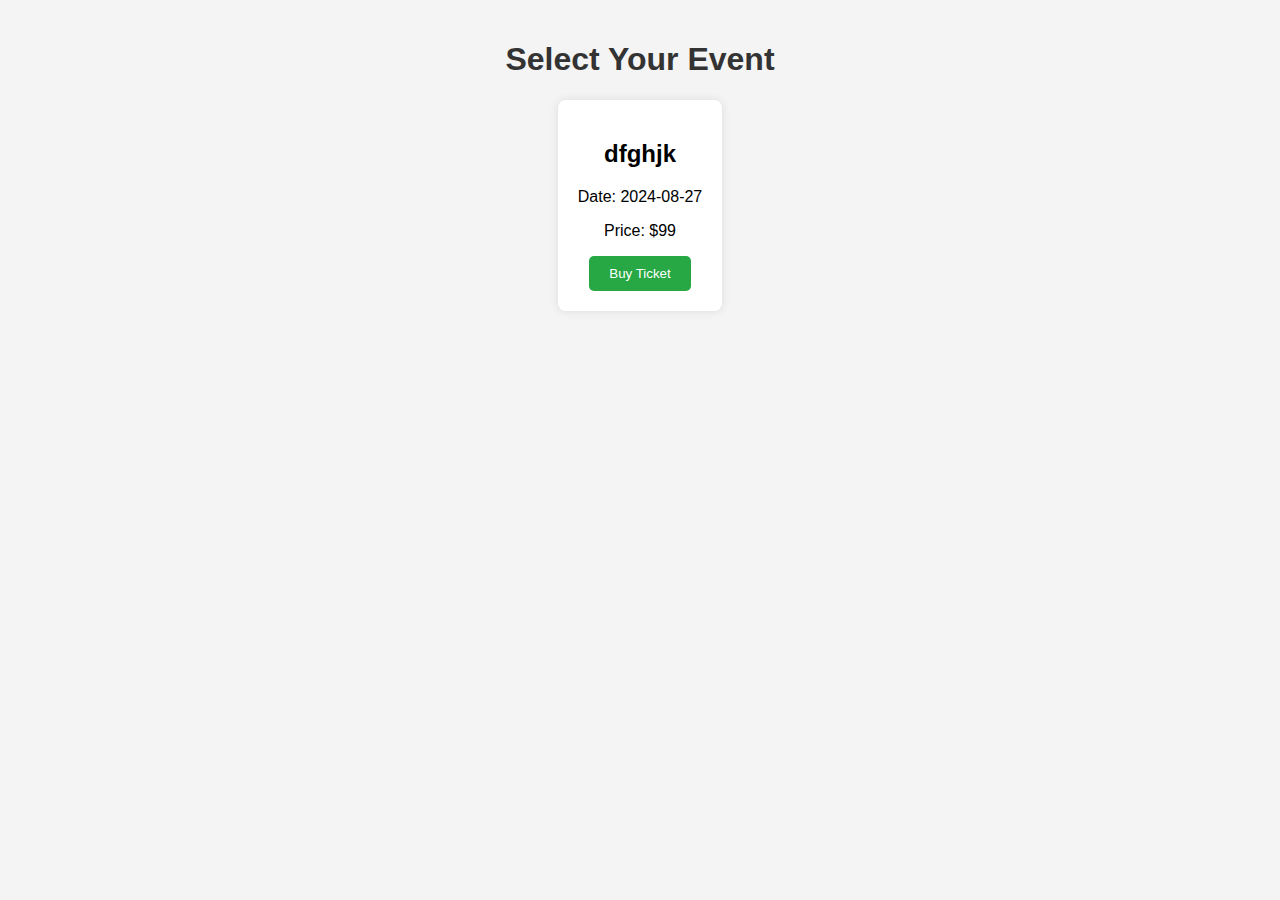
<file: index.html>
<!DOCTYPE html>
<html lang="en">
<head>
    <meta charset="UTF-8">
    <meta name="viewport" content="width=device-width, initial-scale=1.0">
    <title>Event Ticketing</title>
    <link rel="stylesheet" href="./styles.css">
</head>
<body>
    <h1>Select Your Event</h1>
    <div class="events-container"></div> <!-- Container to load events -->
    
    <script src="./script.js"></script>
</body>
</html>
</file>
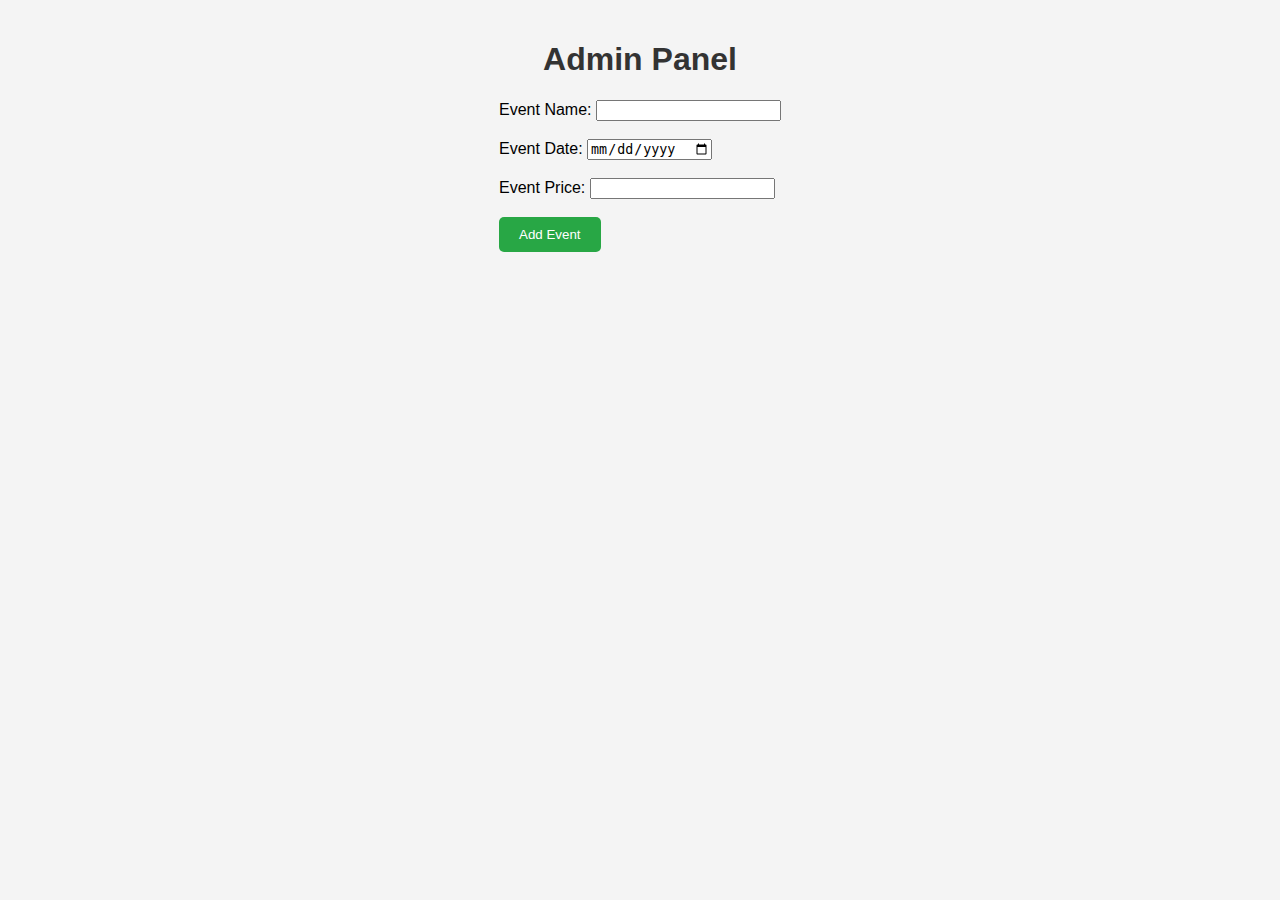
<file: admin.html>
<!DOCTYPE html>
<html lang="en">
<head>
    <meta charset="UTF-8">
    <meta name="viewport" content="width=device-width, initial-scale=1.0">
    <title>Admin - Add Events</title>
    <link rel="stylesheet" href="./styles.css">
</head>
<body>
    <h1>Admin Panel</h1>
    <form id="eventForm">
        <label for="eventName">Event Name:</label>
        <input type="text" id="eventName" required><br><br>
        
        <label for="eventDate">Event Date:</label>
        <input type="date" id="eventDate" required><br><br>
        
        <label for="eventPrice">Event Price:</label>
        <input type="number" id="eventPrice" required><br><br>
        
        <button type="submit">Add Event</button>
    </form>

    <script src="./script.js"></script>
</body>
</html>
</file>
<file: styles.css>
body {
    font-family: Arial, sans-serif;
    background-color: #f4f4f4;
    margin: 0;
    padding: 20px;
    display: flex;
    flex-direction: column;
    align-items: center;
}

h1 {
    color: #333;
}

.event-card, .ticket {
    background-color: #fff;
    padding: 20px;
    border-radius: 8px;
    box-shadow: 0 0 10px rgba(0, 0, 0, 0.1);
    margin-bottom: 20px;
    text-align: center;
}

button {
    padding: 10px 20px;
    background-color: #28a745;
    color: #fff;
    border: none;
    border-radius: 5px;
    cursor: pointer;
}

button:hover {
    background-color: #218838;
}

svg {
    margin-top: 20px;
}
</file>
